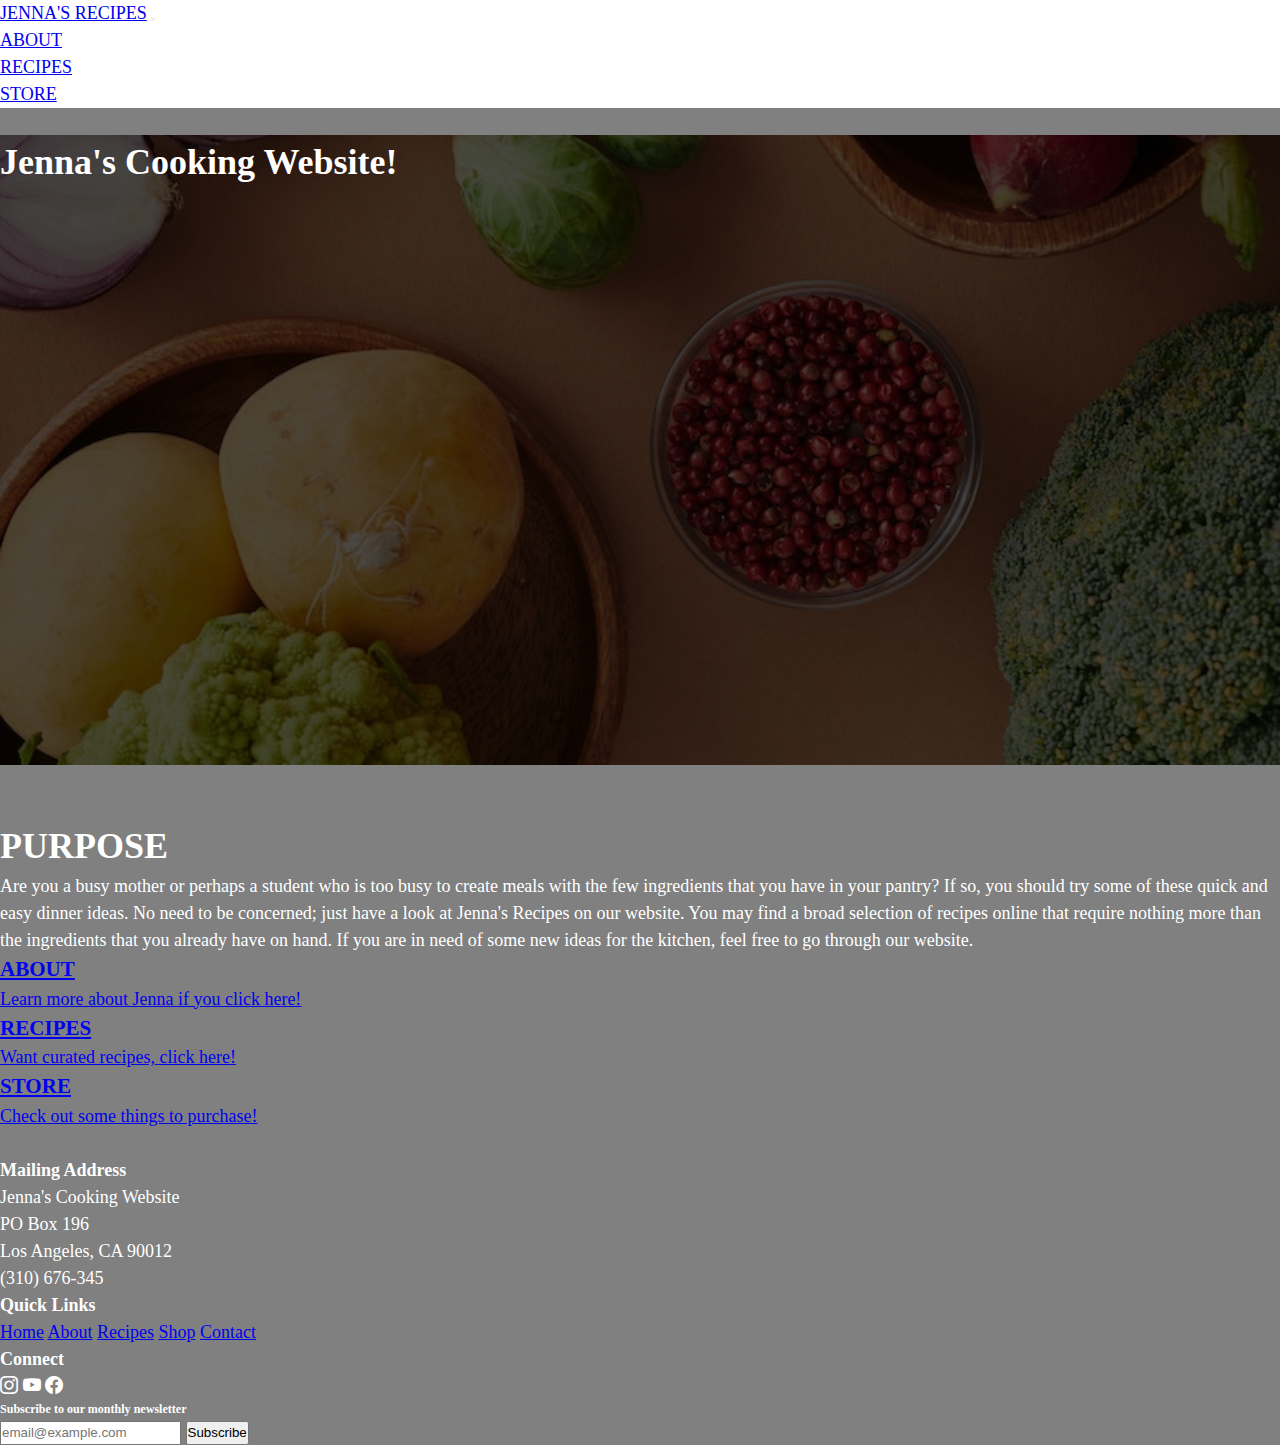
<file: index.html>
<!DOCTYPE html>
<html>
<head>
  <title>Jenna's Recipes</title>

  <!-- LORD ICONS -->
  <script src="https://cdn.lordicon.com/bhenfmcm.js"></script>
<!--   FONT -->
 <link rel="preconnect" href="https://fonts.googleapis.com">
<link rel="preconnect" href="https://fonts.gstatic.com" crossorigin>
<link href="https://fonts.googleapis.com/css2?family=Barlow+Semi+Condensed:wght@200&family=Fuzzy+Bubbles:wght@400;700&display=swap" rel="stylesheet">


  <!--   BOOTSTRAP CSS -->
<link href="https://cdn.jsdelivr.net/npm/bootstrap@5.3.0-alpha3/dist/css/bootstrap.min.css" rel="stylesheet" integrity="sha384-KK94CHFLLe+nY2dmCWGMq91rCGa5gtU4mk92HdvYe+M/SXH301p5ILy+dN9+nJOZ" crossorigin="anonymous">

<!--   CUSTOM CSS -->
  <link href="style.css" rel="stylesheet" />

<!-- JQUERY -->
    <script src="https://ajax.googleapis.com/ajax/libs/jquery/3.6.0/jquery.min.js"></script> 
</head>

  
<body>
<!-- NAVIGATION -->
  
  <nav class="navbar navbar-dark bg-dark">
  <div class="container-fluid">
    <a class="navbar-brand" href="index.html">JENNA'S RECIPES</a>
    <button class="navbar-toggler" type="button" data-bs-toggle="collapse" data-bs-target="#navbarNavDropdown" aria-controls="navbarNavDropdown" aria-expanded="false" aria-label="Toggle navigation">
      <span class="navbar-toggler-icon"></span>
    </button>
    <div class="collapse navbar-collapse" id="navbarNavDropdown">
      <ul class="navbar-nav">
        <li class="nav-item">
          <a class="nav-link"  href="about.html" >ABOUT</a>
        </li>
        <li class="nav-item">
          <a class="nav-link" href="recipes.html" >RECIPES</a>
        </li>
        <li class="nav-item">
          <a class="nav-link" href="store.html" >STORE</a>
        </li>
      </ul>
    </div>
  </div>
</nav>

<!--   HEADER -->
  <header class="container-fluid">
    <br>
 

    <header id="home" class="d-flex justify-content-center align-items-center">
  <div class="container p-5 text-center">
    <h1 class="display-1 fw-bold mb-3">Jenna's Cooking Website! </h1>




  </div>
    
  </header>
  <br>
  <section id="about" class="container text-center p-5" >
<br>

      <h1 class="fw-bold mb-3">PURPOSE</h1>
      <p class="lead fs-3 mb-3"> Are you a busy mother or perhaps a student who is too busy to create meals with the few ingredients that you have in your pantry? If so, you should try some of these quick and easy dinner ideas. No need to be concerned; just have a look at Jenna's Recipes on our website. You may find a broad selection of recipes online that require nothing more than the ingredients that you already have on hand. If you are in need of some new ideas for the kitchen, feel free to go through our website. </p>

 


<div class="container">
<article class="row text-center">
        
        <!--   ABOUT ANIMATED ICON -->
      
<div class="col">
<a href="about.html" class="link-light">
  <lord-icon
    src="https://cdn.lordicon.com/svkiyocx.json"
    trigger="hover"
    colors="primary:#4d2c19,secondary:#794628,tertiary:#f9c9c0,quaternary:#ebe6ef"
    style="width:200px;height:200px"></lord-icon>
  <h3>ABOUT</h3>
  <p>Learn more about Jenna if you click here!</p>
</a>
</div>


        <!--   FOOD ANIMATED ICON -->
<div class="col">
        <!-- <script src="https://cdn.lordicon.com/bhenfmcm.js"></script> -->
 
  <a href="recipes.html" class="link-light">
    <lord-icon
    src="https://cdn.lordicon.com/eeisfrmc.json"
    trigger="hover"
    colors="primary:#ebe6ef,secondary:#b26836"
    style="width:200px;height:200px">
      </lord-icon>
  
   <h3>RECIPES</h3>
  <p>Want curated recipes, click here!</p>
   </a>
</div>

        

<!--   SHOPPING CART ANIMATED ICON-->
  <div class="col">
   <!--   <script src="https://cdn.lordicon.com/bhenfmcm.js"></script> -->
<a href="store.html" class="link-light">
  <lord-icon
    src="https://cdn.lordicon.com/rmzhcgbh.json"
    trigger="hover"
    colors="primary:#a66037,secondary:#ffffff,tertiary:#ffc738"
    style="width:200px;height:200px"></lord-icon>
      <h3>STORE</h3>
     <p>Check out some things to purchase!</p>
</a>
  </div>
 

</article>
</div>
    <br>



  </section>

   <!-- FOOTER -->
  <footer class="bg-dark text-light p-5">
    <div class="row">
      
      <div class="col-sm col-md col-lg mb-3">
        <h4>Mailing Address</h4>
		    <p>Jenna's Cooking Website<br/>
		       PO Box 196<br/>
           Los Angeles, CA 90012<br/>
		       (310) 676-345</p>
    </div>
      

      <div class="col-sm col-md col-lg mb-3">
        <h4>Quick Links</h4>
		<nav> 
      <a class="nav-link" href="index.html">Home</a>
        <a class="nav-link" href="about.html">About</a>
        <a class="nav-link" href="recipes.html">Recipes</a>
        <a class="nav-link" href="store.html">Shop</a>
        <a class="nav-link" href="contact.html">Contact</a>
    </nav>
    </div>
      <div class="col-sm col-md col-lg mb-3">
        <h4>Connect</h4>
         
		<i class="bi bi-instagram me-2"></i>
		<i class="bi bi-youtube me-2"></i>
		<i class="bi bi-facebook me-2"></i>
          <h6 class="my-3">Subscribe to our monthly newsletter</h6>
           <div class="input-group mb-3">
  <input type="text" class="form-control" placeholder="email@example.com">
  <button class="btn btn-success btn-small" type="button" id="button-addon2">Subscribe</button>
</div>
    </div>
      
    </div>
    </div>
  </footer>
<!--END OF FOOTER -->
<!-- CUSTOM JS -->
  <script src="script.js"></script>
  <!-- BOOTSTRAP JS -->
  <script src="https://cdn.jsdelivr.net/npm/bootstrap@5.3.0-alpha3/dist/js/bootstrap.bundle.min.js" integrity="sha384-ENjdO4Dr2bkBIFxQpeoTz1HIcje39Wm4jDKdf19U8gI4ddQ3GYNS7NTKfAdVQSZe" crossorigin="anonymous"></script>
</body>
</html>
</file>
<file: style.css>
/* BOOTSTRAP ICONS */
@import url("https://cdn.jsdelivr.net/npm/bootstrap-icons@1.10.5/font/bootstrap-icons.css");
* {
  box-sizing: border-box;
  margin: 0;
  padding: 0;
  line-height: 1.5;
}

html {
  font-size: 18px;
}

.bg-cerulean-blue{
  background-color: #121c1c;
}

section#prevent{
  background-color: #fde74c;
  
  height: 50vh;
}
section#carbon{
  background-color: grey;
}
div#hero-image{
  background-image: url("bg-3.jpg");
  height: 75vh;
  
  background-position: center;
  background-repeat: no-repeat;
  background-size: cover;
  position: relative;
}
div#harvest{
  background-image: url("farm.jpg");
    background-color: gray;

  height: 50vh;
  background-position: center;
  background-repeat: no-repeat;
  background-size: cover;
  position: relative;
}


main {
  min-height: 100vh;
}


.main{
  display: block;
  margin-left: auto;
  margin-right: auto;
  width: ;
  height: 90%
  
}









header#home{
    background-image: linear-gradient(rgba(0, 0, 0, 0.7), rgba(0, 0, 0, 0.7)), url('ingredients.jpg');
}

header {
  min-height: 70vh;
  color: white;
  background-color: grey;
  height: 100%;
  background-position: center;
  background-repeat: no-repeat;
  background-size: cover;
  

}

.purpose{
font-family: "Times New Roman", Times, serif;
  font-size: 27px;
  color: #4297A0;
  background-color: hsla(341, 0%, 0%, 0.34);
height:300px;
  width:100%;
  border: thick double black;


}

div.flex{
  display:flex;
  float: center;
  text-align: center;
  padding: 12px;
  margin: 15px;
  justify-content: center;
  overflow: auto;
  margin-block-start: 1em;
  margin-block-end: 2em;

}

/* animated icons */
/* .flex {
  width: 100%;
  background-color: #000000;
  overflow: auto;
  margin-block-start: 1em;
  margin-block-end: 2em;
} */

/* Navbar links */
/* .flex a {
 
  color: white;
  text-decoration: none;
  font-size: 50px;
} */

/* Navbar links on mouse-over */
/* .flex a:hover {
  background-color: #7a7a7a !important;
}
 */

/* store page design */

.store-header {
  padding-bottom: 20px;
  margin-block: 20px;
  border-block-color: white;
  background-position: center;
  background-size: cover;
}

.mother {
  opacity: 1;
  display: block;
  max-width: 100%;
  height: auto;
  transition: .5s ease;
  backface-visibility: hidden;
}

.on-hover {
  transition: .5s ease;
  opacity: 0;
  position: absolute;
  top: 50%;
  left: 50%;
  transform: translate(-50%, -50%);
  -ms-transform: translate(-50%, -50%);
  text-align: center;
}

.hover-text {
  background-color: #b26099;
  color: white;
  font-size: 16px;
  padding: 16px 32px;
  position: absolute;
  top: 50%;
  left: 50%;
  transform: translate(-50%, -50%);
  font-size: 18px;
}


.mother-row:hover .mother {
  opacity: 0.3;
}

.mother-row:hover .on-hover {
  opacity: 1;
}

/* hovering over store img */

.pics {
  opacity: 1;
  transition: .5s ease;
  backface-visibility: hidden;
}

.book:hover .book-pic {
  opacity: 0.3;
}

.book:hover .on-hover-book {
  opacity: 1;
}

.hoodie:hover .hoodie-pic {
  opacity: 0.3;
}

.hoodie:hover .on-hover-hoodie {
  opacity: 1;
}

.sweatshirt:hover .sweatshirt-pic {
  opacity: 0.3;
}

.sweatshirt:hover .on-hover-sweatshirt {
  opacity: 1;
}
</file>
